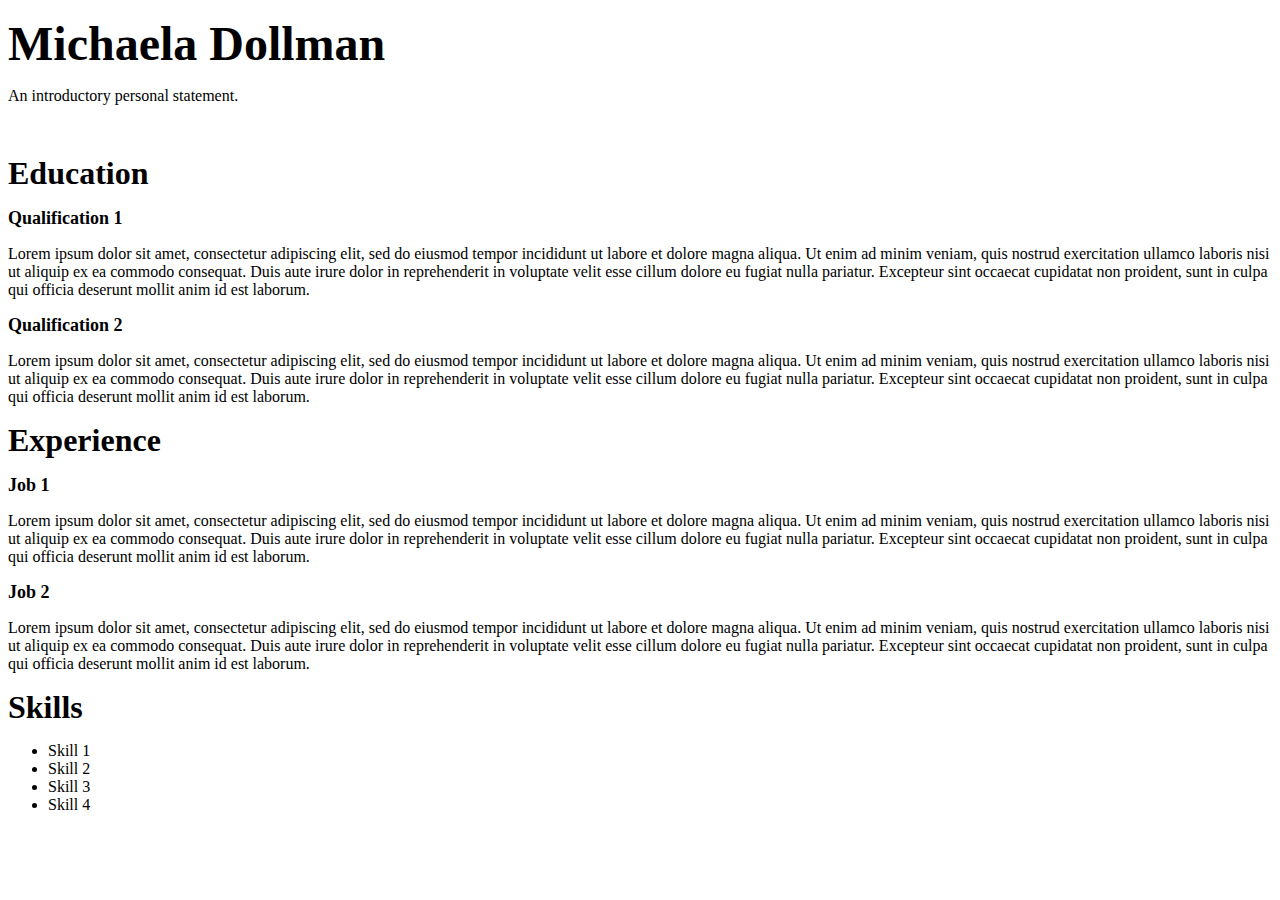
<file: Resume 1/index.html>
<!DOCTYPE html>
<html>
  <head>
    <title>Resume 1</title>
  </head>
  <p>
    <b><font size="8"> Michaela Dollman</font> </b>
  </p>
  <p>An introductory personal statement.</p>
  <br />
  <p>
    <b><font size="6">Education</font></b>
  </p>
  <p>
    <b><font size="4">Qualification 1</font></b>
  </p>
  <p>
    Lorem ipsum dolor sit amet, consectetur adipiscing elit, sed do eiusmod
    tempor incididunt ut labore et dolore magna aliqua. Ut enim ad minim veniam,
    quis nostrud exercitation ullamco laboris nisi ut aliquip ex ea commodo
    consequat. Duis aute irure dolor in reprehenderit in voluptate velit esse
    cillum dolore eu fugiat nulla pariatur. Excepteur sint occaecat cupidatat
    non proident, sunt in culpa qui officia deserunt mollit anim id est laborum.
  </p>
  <p>
    <b><font size="4">Qualification 2</font></b>
  </p>
  <p>
    Lorem ipsum dolor sit amet, consectetur adipiscing elit, sed do eiusmod
    tempor incididunt ut labore et dolore magna aliqua. Ut enim ad minim veniam,
    quis nostrud exercitation ullamco laboris nisi ut aliquip ex ea commodo
    consequat. Duis aute irure dolor in reprehenderit in voluptate velit esse
    cillum dolore eu fugiat nulla pariatur. Excepteur sint occaecat cupidatat
    non proident, sunt in culpa qui officia deserunt mollit anim id est laborum.
  </p>
  <b><font size="6">Experience</font></b>
  <p>
    <b><font size="4">Job 1</font></b>
  </p>
  <p>
    Lorem ipsum dolor sit amet, consectetur adipiscing elit, sed do eiusmod
    tempor incididunt ut labore et dolore magna aliqua. Ut enim ad minim veniam,
    quis nostrud exercitation ullamco laboris nisi ut aliquip ex ea commodo
    consequat. Duis aute irure dolor in reprehenderit in voluptate velit esse
    cillum dolore eu fugiat nulla pariatur. Excepteur sint occaecat cupidatat
    non proident, sunt in culpa qui officia deserunt mollit anim id est laborum.
  </p>
  <p>
    <b><font size="4">Job 2</font></b>
  </p>
  <p>
    Lorem ipsum dolor sit amet, consectetur adipiscing elit, sed do eiusmod
    tempor incididunt ut labore et dolore magna aliqua. Ut enim ad minim veniam,
    quis nostrud exercitation ullamco laboris nisi ut aliquip ex ea commodo
    consequat. Duis aute irure dolor in reprehenderit in voluptate velit esse
    cillum dolore eu fugiat nulla pariatur. Excepteur sint occaecat cupidatat
    non proident, sunt in culpa qui officia deserunt mollit anim id est laborum.
  </p>
  <p>
    <b><font size="6">Skills</font></b>
  </p>
  <ul>
    <li>Skill 1</li>
    <li>Skill 2</li>
    <li>Skill 3</li>
    <li>Skill 4</li>
  </ul>
</html>
</file>
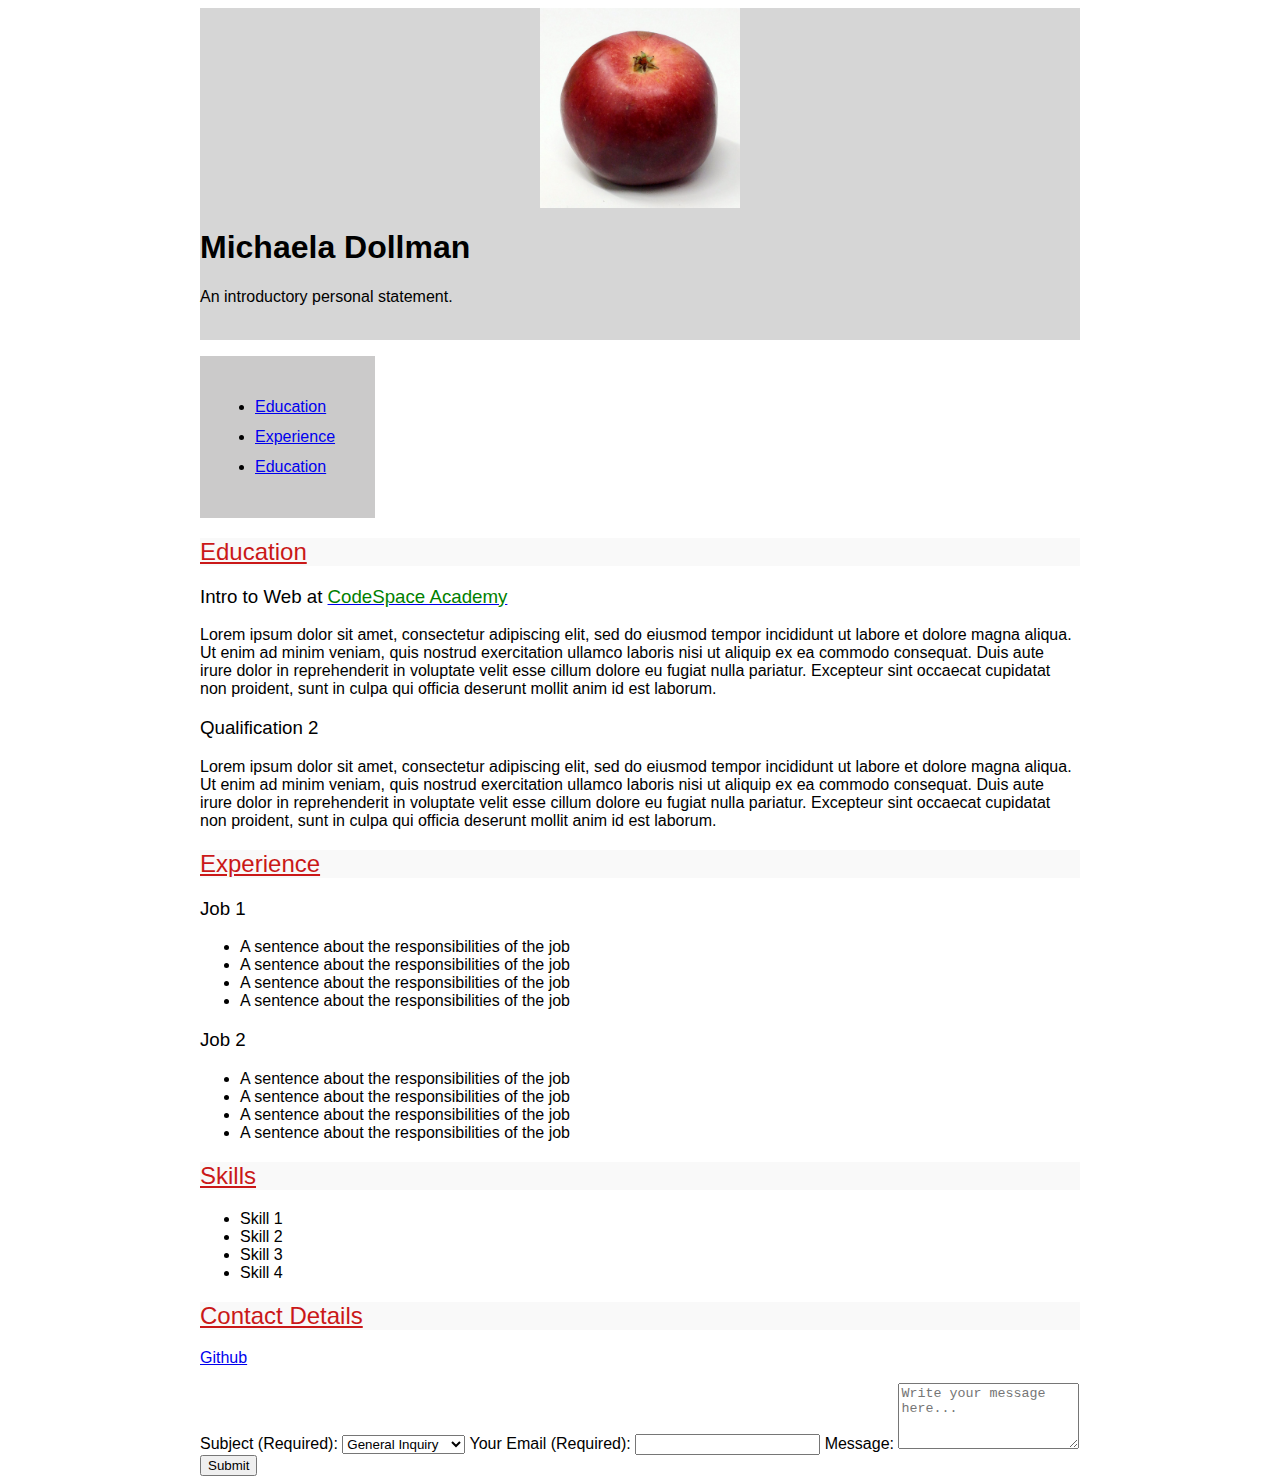
<file: Resume 7-2/index.html>
<!DOCTYPE html>
<html lang="en" class="html">
  <head>
    <meta charset="UTF-8" />
    <meta name="viewport" content="width=device-width, initial-scale=1.0" />
    <title>Resume 7-2</title>
    <link rel="stylesheet" href="./stylesheet.css" />
    <link rel="icon" type="image/x-icon" href="C:\Users\Aveciel\Desktop\my-code\Resume\Images\curriculum_profile_biodata_resume_portofolio_cv_vitae_icon_232635.ico">
  </head>
  <body>
    <header class="header">     

        <picture class="img">
        <source media="(max-width:320px)" srcset="../Images/small_image.jpg" alt="small screen image">
        <source media="(min-width:1024px)" srcset="../Images/medium_image.jpg" alt="medium screen image">
          <img src="../Images/Harrys_E_meme.jpg" 
          alt="Portrait of Michaela Dollman. Or it will be eventually." width="200" height="200"/>
            </picture>
            
            
          
              <div class="hero-text">
      <p>
        <h1>Michaela Dollman</h1>
        </p>
        <p>
        An introductory personal statement.
        </p>
      </div>
    
      <br />
    </header>
<section class="section">
  <aside>
     <p>
    <nav class="menu">
     <ul>
      <li><a href="#education">Education</a></li>
      <li><a href="#experience">Experience</a></li>
      <li><a href="#skills">Education</a></li>
     </ul>
    </nav>
     </p>
    

  </aside>
  <article class="article">
   <p>
   <h2 id="education">Education</h2>
   </p>
   <p>
    <h3>Intro to Web at <a href="http://codespace.co.za/" target="_blank"><span class="codespacelink">CodeSpace Academy</span></a></h3>
   </p>
   <p>
    Lorem ipsum dolor sit amet, consectetur adipiscing elit, sed do eiusmod
    tempor incididunt ut labore et dolore magna aliqua. Ut enim ad minim veniam,
    quis nostrud exercitation ullamco laboris nisi ut aliquip ex ea commodo
    consequat. Duis aute irure dolor in reprehenderit in voluptate velit esse
    cillum dolore eu fugiat nulla pariatur. Excepteur sint occaecat cupidatat
    non proident, sunt in culpa qui officia deserunt mollit anim id est laborum.
   </p>
   <p>
    <h3>Qualification 2</h3>
   </p>
   <p>
    Lorem ipsum dolor sit amet, consectetur adipiscing elit, sed do eiusmod
    tempor incididunt ut labore et dolore magna aliqua. Ut enim ad minim veniam,
    quis nostrud exercitation ullamco laboris nisi ut aliquip ex ea commodo
    consequat. Duis aute irure dolor in reprehenderit in voluptate velit esse
    cillum dolore eu fugiat nulla pariatur. Excepteur sint occaecat cupidatat
    non proident, sunt in culpa qui officia deserunt mollit anim id est laborum.
   </p>
   <h2 id="experience">Experience</h2>
   <p>
    <h3>Job 1</h3>
   </p>
    <p>
      <ul>
        <li>A sentence about the responsibilities of the job</li>
        <li>A sentence about the responsibilities of the job</li>
        <li>A sentence about the responsibilities of the job</li>
        <li>A sentence about the responsibilities of the job</li>
      </ul>
    </p>
   <p>
    <h3>Job 2</h3>
    </p>
   <p>
     <ul>
        <li>A sentence about the responsibilities of the job</li>
        <li>A sentence about the responsibilities of the job</li>
        <li>A sentence about the responsibilities of the job</li>
        <li>A sentence about the responsibilities of the job</li>
     </ul>
   </p>
     <p>
       <h2 id="skills">Skills</h2>
     </p>
     <ul>
       <li>Skill 1</li>
       <li>Skill 2</li>
       <li>Skill 3</li>
       <li>Skill 4</li>
     </ul>
  </article>
</section>  
<footer class="footer">
  <h2>Contact Details</h2>
  <p>
    <a href="https://github.com/Micky-Doll" target="_blank">Github</a> 
  </p>
  <div class="contactForm">
    <form action="https://submit.formsubmit.co/michaelaleedollman@gmail.com" method="POST" target="_blank">
      <label for="subject">Subject (Required):</label>
      <select id="subject" name="subject" required>
          <option value="General Inquiry">General Inquiry</option>
          <option value="Job Opportunity">Job Opportunity</option>
          <option value="More Information">More Information</option>
          <option value="Other">Other</option>
      </select>
  
      <label for="email">Your Email (Required):</label>
      <input type="email" id="email" name="email" required>
  
      <label for="message">Message:</label>
      <textarea id="message" name="message" rows="4" placeholder="Write your message here..."></textarea>
  
      <button type="submit">Submit</button>
  </form>
    </div>
 
</footer>
</body>
</html>
</file>
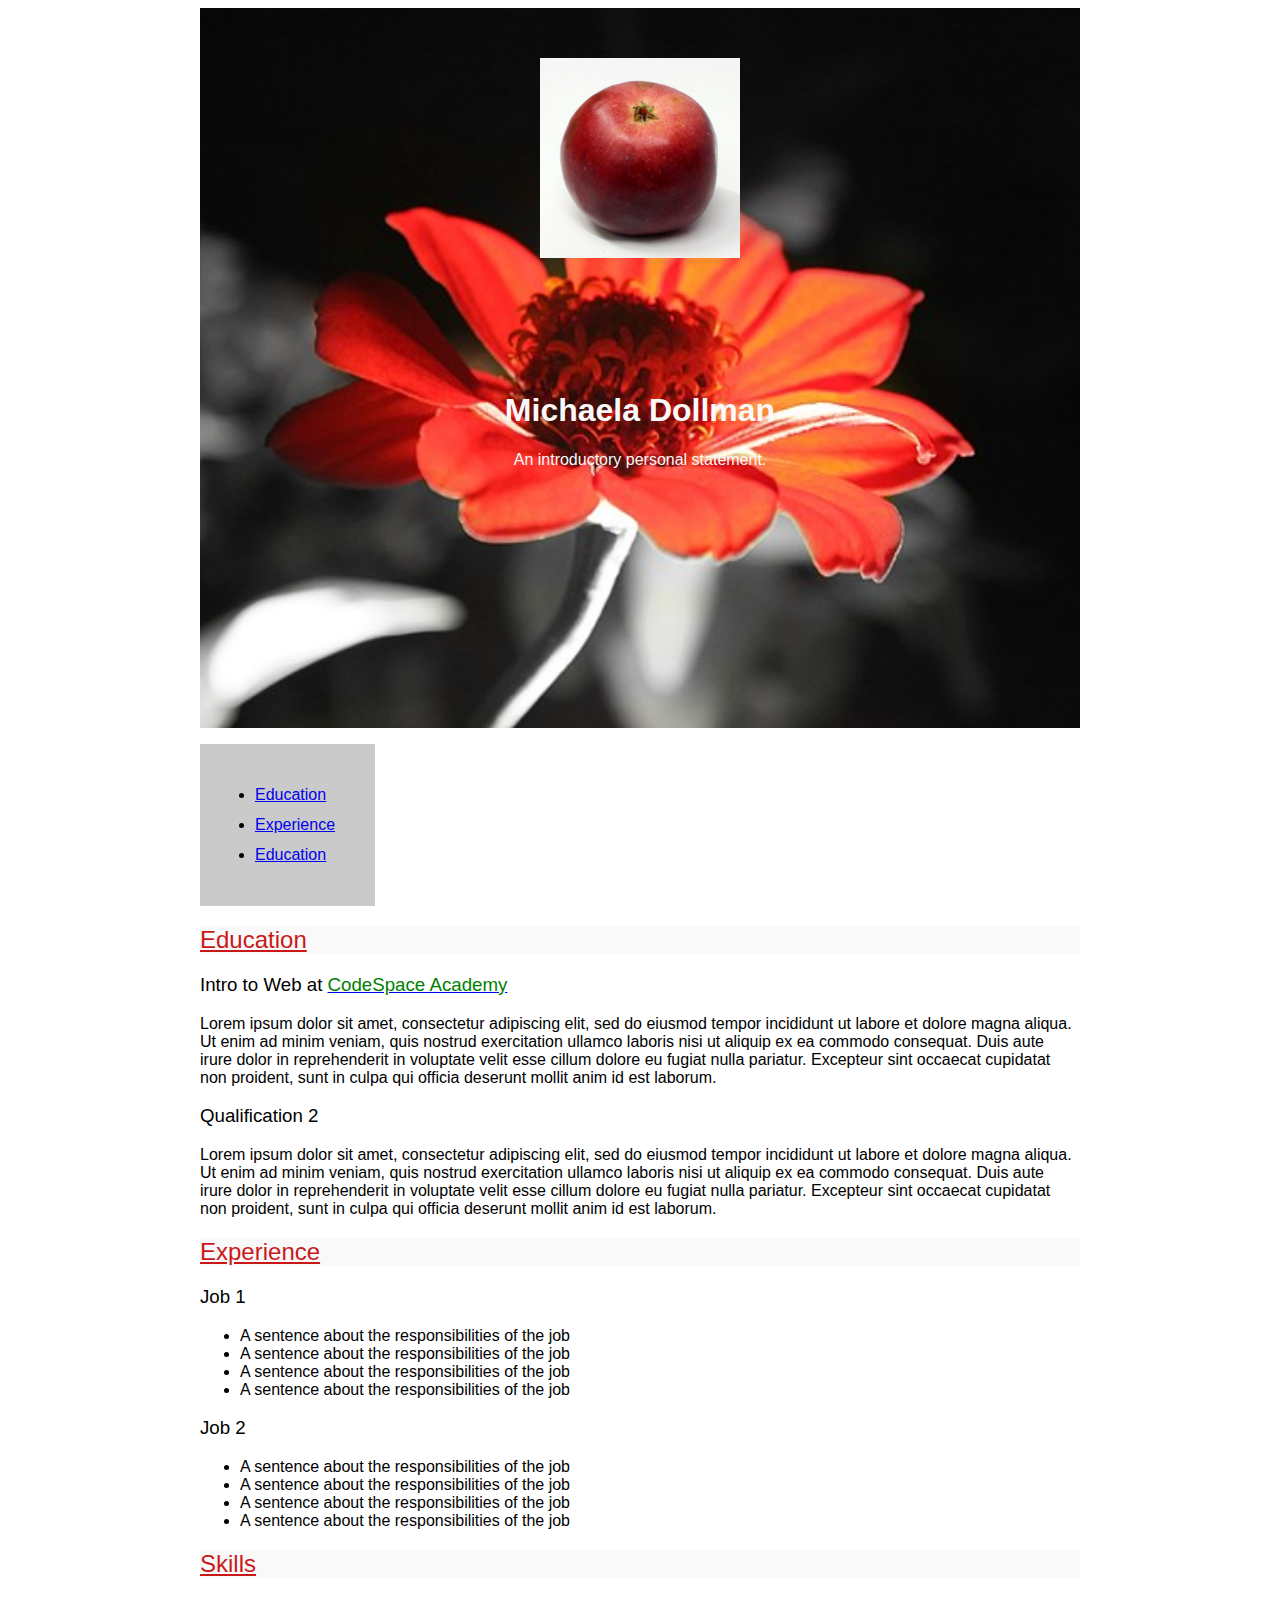
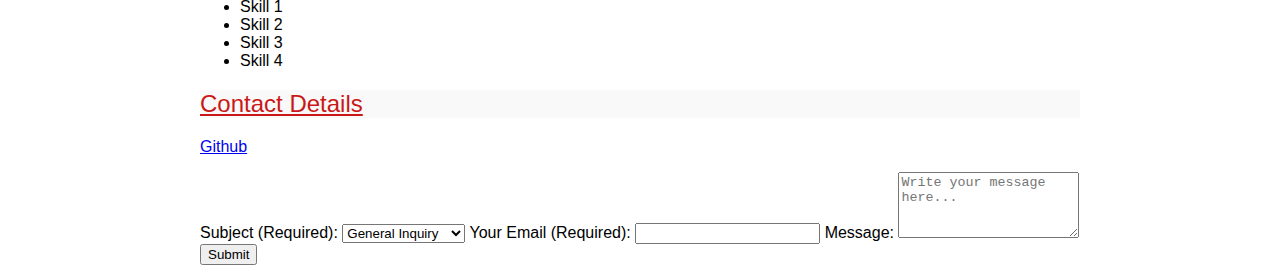
<file: Resume 8/index.html>
<!DOCTYPE html>
<html lang="en" class="html">
  <head>
    <meta charset="UTF-8" />
    <meta name="viewport" content="width=device-width, initial-scale=1.0" />
    <title>Resume 4</title>
    <link rel="stylesheet" href="./stylesheet.css" />
    <link rel="icon" type="image/x-icon" href="C:\Users\Aveciel\Desktop\my-code\Resume\Images\curriculum_profile_biodata_resume_portofolio_cv_vitae_icon_232635.ico">
  </head>
  <body>
    <header class="header">     

        <picture class="img">
        <source media="(max-width:320px)" srcset="../Images/small_image.jpg" alt="small screen image">
        <source media="(min-width:1024px)" srcset="../Images/medium_image.jpg" alt="medium screen image">
          <img src="../Images/Harrys_E_meme.jpg" 
          alt="Portrait of Michaela Dollman. Or it will be eventually." width="200" height="200"/>
            </picture>
            
            
          
              <div class="hero-text">
      
        <h1>Michaela Dollman</h1>
        
        <p>
        An introductory personal statement.
        </p>
      </div>
    
      <br />
    </header>
<section class="section">
  <aside>
     <p>
    <nav class="menu">
     <ul>
      <li><a href="#education">Education</a></li>
      <li><a href="#experience">Experience</a></li>
      <li><a href="#skills">Education</a></li>
     </ul>
    </nav>
     </p>
    

  </aside>
  <article class="article">
   <p>
   <h2 id="education">Education</h2>
   </p>
   <p>
    <h3>Intro to Web at <a href="http://codespace.co.za/" target="_blank"><span class="codespacelink">CodeSpace Academy</span></a></h3>
   </p>
   <p>
    Lorem ipsum dolor sit amet, consectetur adipiscing elit, sed do eiusmod
    tempor incididunt ut labore et dolore magna aliqua. Ut enim ad minim veniam,
    quis nostrud exercitation ullamco laboris nisi ut aliquip ex ea commodo
    consequat. Duis aute irure dolor in reprehenderit in voluptate velit esse
    cillum dolore eu fugiat nulla pariatur. Excepteur sint occaecat cupidatat
    non proident, sunt in culpa qui officia deserunt mollit anim id est laborum.
   </p>
   <p>
    <h3>Qualification 2</h3>
   </p>
   <p>
    Lorem ipsum dolor sit amet, consectetur adipiscing elit, sed do eiusmod
    tempor incididunt ut labore et dolore magna aliqua. Ut enim ad minim veniam,
    quis nostrud exercitation ullamco laboris nisi ut aliquip ex ea commodo
    consequat. Duis aute irure dolor in reprehenderit in voluptate velit esse
    cillum dolore eu fugiat nulla pariatur. Excepteur sint occaecat cupidatat
    non proident, sunt in culpa qui officia deserunt mollit anim id est laborum.
   </p>
   <h2 id="experience">Experience</h2>
   <p>
    <h3>Job 1</h3>
   </p>
    <p>
      <ul>
        <li>A sentence about the responsibilities of the job</li>
        <li>A sentence about the responsibilities of the job</li>
        <li>A sentence about the responsibilities of the job</li>
        <li>A sentence about the responsibilities of the job</li>
      </ul>
    </p>
   <p>
    <h3>Job 2</h3>
    </p>
   <p>
     <ul>
        <li>A sentence about the responsibilities of the job</li>
        <li>A sentence about the responsibilities of the job</li>
        <li>A sentence about the responsibilities of the job</li>
        <li>A sentence about the responsibilities of the job</li>
     </ul>
   </p>
     <p>
       <h2 id="skills">Skills</h2>
     </p>
     <ul>
       <li>Skill 1</li>
       <li>Skill 2</li>
       <li>Skill 3</li>
       <li>Skill 4</li>
     </ul>
  </article>
</section>  
<footer class="footer">
  <h2>Contact Details</h2>
  <p>
    <a href="https://github.com/Micky-Doll" target="_blank">Github</a> 
  </p>
  <div class="contactForm">
    <form action="https://submit.formsubmit.co/michaelaleedollman@gmail.com" method="POST" target="_blank">
      <label for="subject">Subject (Required):</label>
      <select id="subject" name="subject" required>
          <option value="General Inquiry">General Inquiry</option>
          <option value="Job Opportunity">Job Opportunity</option>
          <option value="More Information">More Information</option>
          <option value="Other">Other</option>
      </select>
  
      <label for="email">Your Email (Required):</label>
      <input type="email" id="email" name="email" required>
  
      <label for="message">Message:</label>
      <textarea id="message" name="message" rows="4" placeholder="Write your message here..."></textarea>
  
      <button type="submit">Submit</button>
  </form>
    </div>
 
</footer>
</body>
</html>
</file>
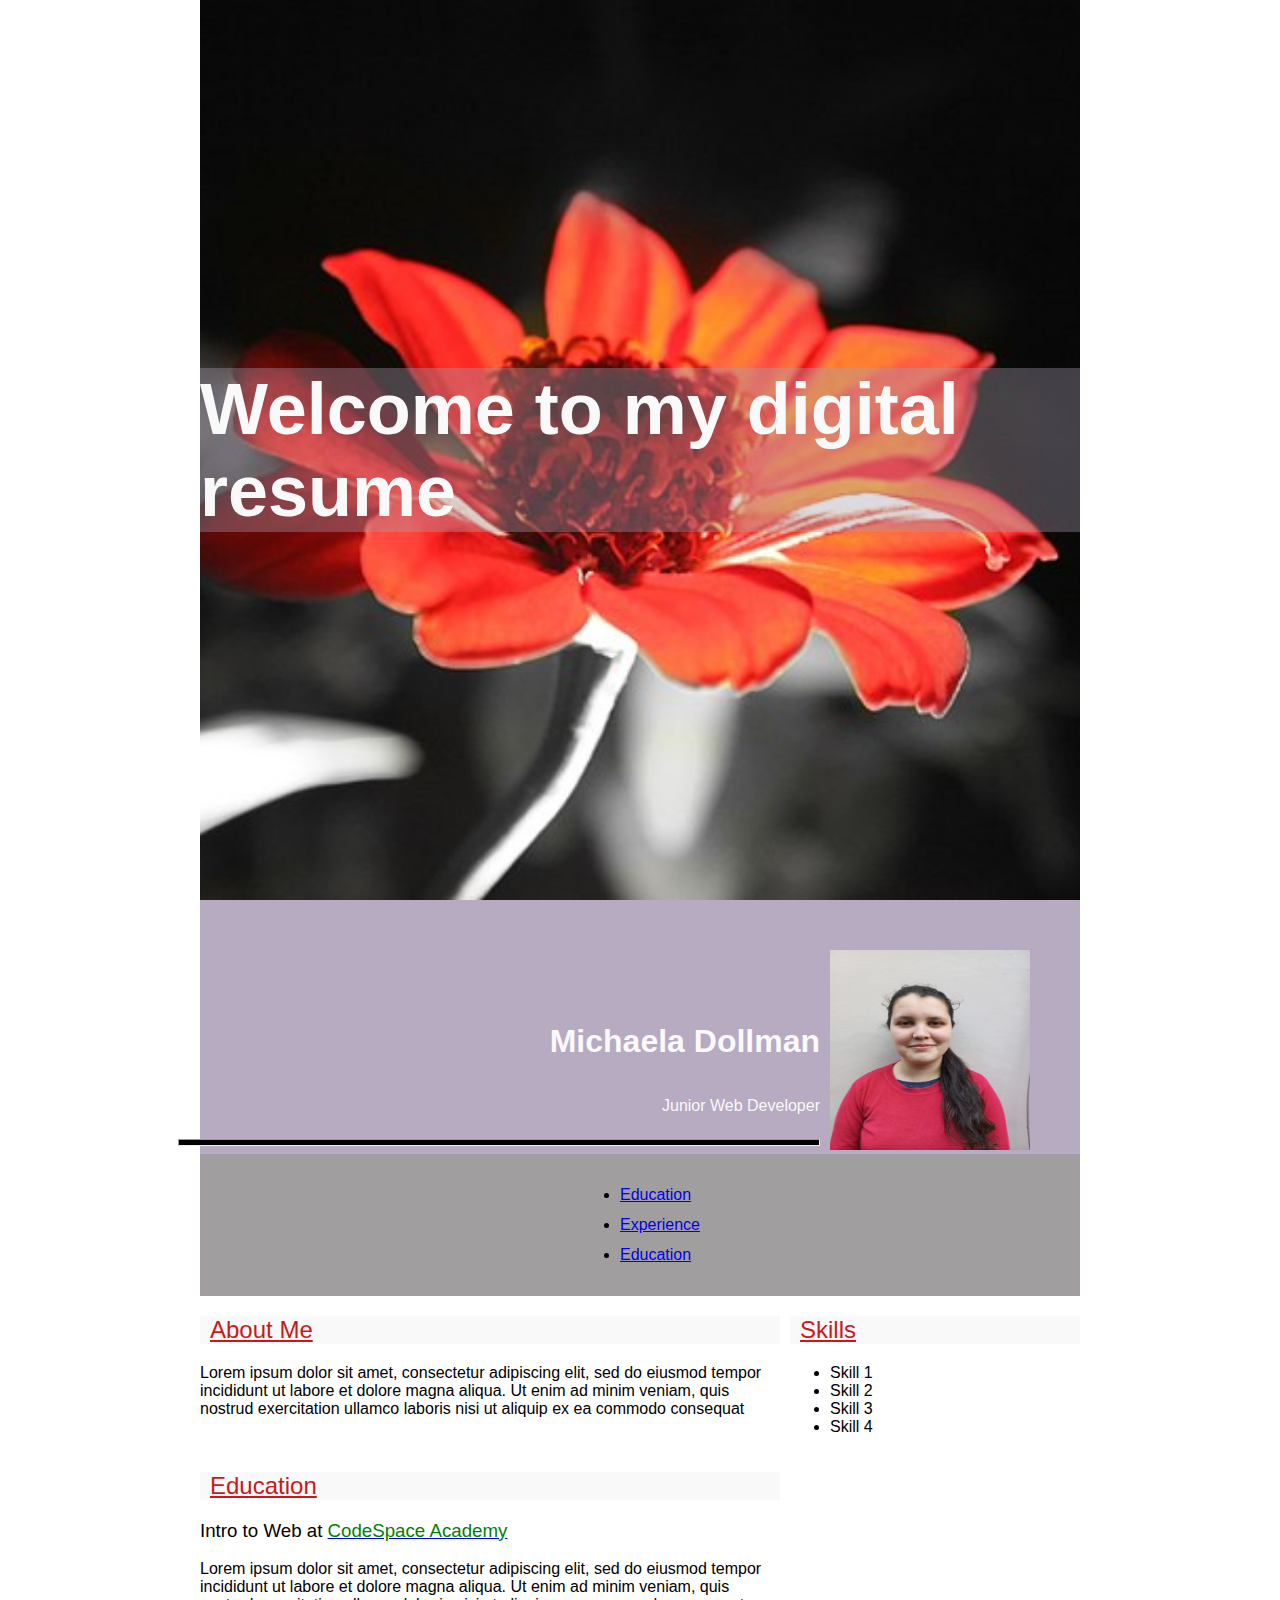
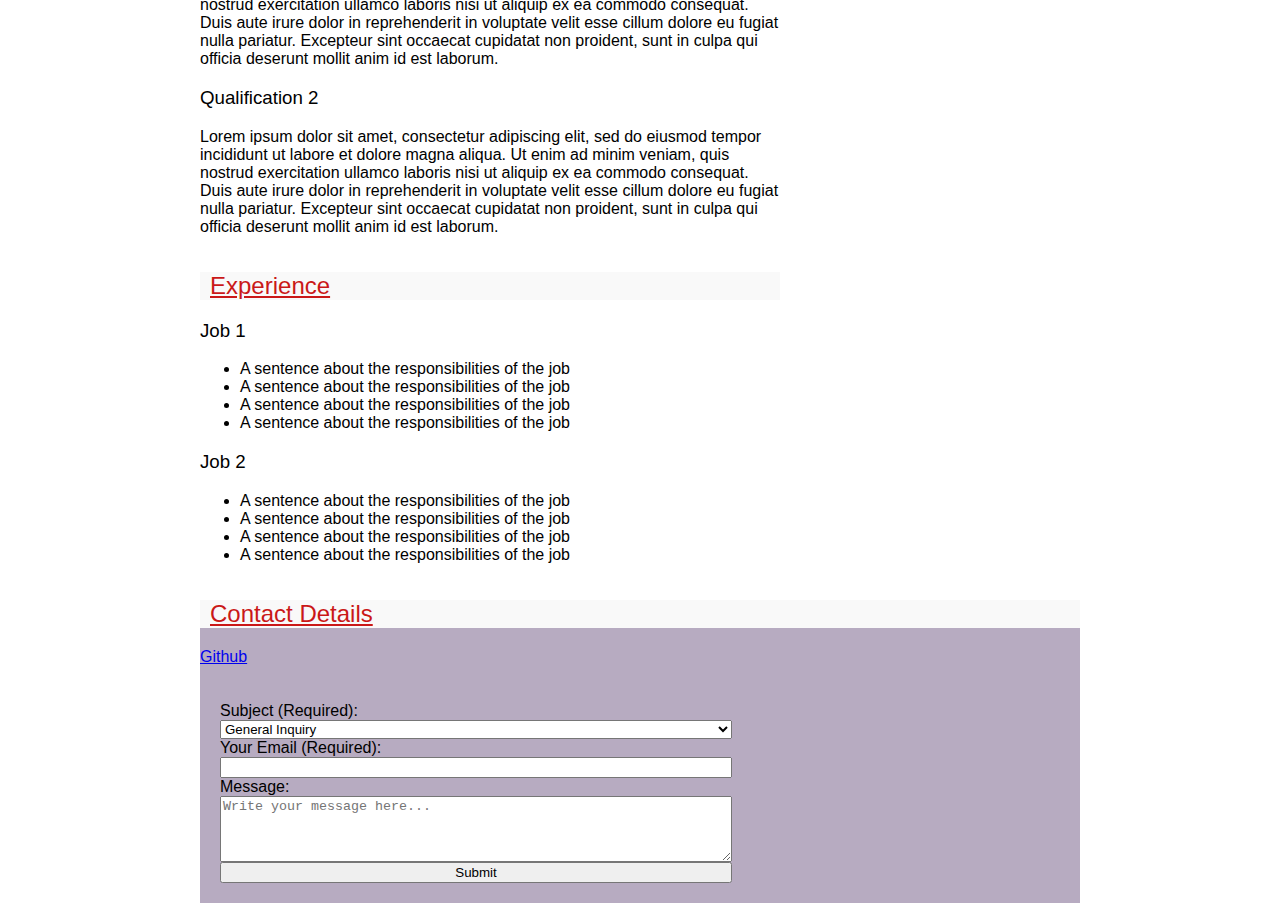
<file: Resume Final Project/index.html>
<!DOCTYPE html>
<html lang="en" class="html">
  <head>
    <meta charset="UTF-8" />
    <meta name="viewport" content="width=device-width, initial-scale=1.0" />
    <title>Resume Final Project</title>
    <link rel="stylesheet" href="./stylesheet.css" />
    <link rel="icon" type="image/x-icon" href="C:\Users\Aveciel\Desktop\my-code\Resume\Images\curriculum_profile_biodata_resume_portofolio_cv_vitae_icon_232635.ico">
  </head>
  <body>
    <div class="hero-img">
      <h4 class="hero-text">Welcome to my digital resume</h4>
    </div>
    
    <header class="header">     
      <div class="header-text">    
        <h1>Michaela Dollman</h1>
        <p>Junior Web Developer</p> 
        <hr>
      </div>

      <picture class="img">
        <source media="(max-width:320px)" srcset="../Images/final_image_small.jpeg" alt="small screen image">
        <source media="(min-width:1024px)" srcset="../Images/final_image_medium.jpeg" alt="medium screen image">
        <img src="../Images/final_image.jpeg" 
          alt="Portrait of Michaela Dollman. Or it will be eventually." width="200" height="200"/>
      </picture>
            
      
    
    </header>
    
    
    
    <section class="section">
      <aside>
     <nav class="menu">
     <ul>
      <li><a href="#education">Education</a></li>
      <li><a href="#experience">Experience</a></li>
      <li><a href="#skills">Education</a></li>
     </ul>
    </nav>
      </aside>


  <article class="article">
    <div id="about-me">
      <h2>About Me</h2>
      <p>
        Lorem ipsum dolor sit amet, consectetur adipiscing elit, sed do eiusmod tempor incididunt ut labore et dolore magna aliqua. Ut enim ad minim veniam, quis nostrud exercitation ullamco laboris nisi ut aliquip ex ea commodo consequat
      </p>
    </div>
   
    <div id="education">
   <h2>Education</h2>
      <p>
    <h3>Intro to Web at <a href="http://codespace.co.za/" target="_blank"><span class="codespacelink">CodeSpace Academy</span></a></h3>
   </p>
   <p>
    Lorem ipsum dolor sit amet, consectetur adipiscing elit, sed do eiusmod
    tempor incididunt ut labore et dolore magna aliqua. Ut enim ad minim veniam,
    quis nostrud exercitation ullamco laboris nisi ut aliquip ex ea commodo
    consequat. Duis aute irure dolor in reprehenderit in voluptate velit esse
    cillum dolore eu fugiat nulla pariatur. Excepteur sint occaecat cupidatat
    non proident, sunt in culpa qui officia deserunt mollit anim id est laborum.
   </p>
   <p>
    <h3>Qualification 2</h3>
   </p>
   <p>
    Lorem ipsum dolor sit amet, consectetur adipiscing elit, sed do eiusmod
    tempor incididunt ut labore et dolore magna aliqua. Ut enim ad minim veniam,
    quis nostrud exercitation ullamco laboris nisi ut aliquip ex ea commodo
    consequat. Duis aute irure dolor in reprehenderit in voluptate velit esse
    cillum dolore eu fugiat nulla pariatur. Excepteur sint occaecat cupidatat
    non proident, sunt in culpa qui officia deserunt mollit anim id est laborum.
   </p>
  </div>

  <div id="experience">
   <h2>Experience</h2>
   <p>
    <h3>Job 1</h3>
   </p>
    <p>
      <ul>
        <li>A sentence about the responsibilities of the job</li>
        <li>A sentence about the responsibilities of the job</li>
        <li>A sentence about the responsibilities of the job</li>
        <li>A sentence about the responsibilities of the job</li>
      </ul>
    </p>
   <p>
    <h3>Job 2</h3>
    </p>
   <p>
     <ul>
        <li>A sentence about the responsibilities of the job</li>
        <li>A sentence about the responsibilities of the job</li>
        <li>A sentence about the responsibilities of the job</li>
        <li>A sentence about the responsibilities of the job</li>
     </ul>
   </p>
  </div>


  <div id="skills">
     <p>
       <h2 id="skills">Skills</h2>
     </p>
     <ul>
       <li>Skill 1</li>
       <li>Skill 2</li>
       <li>Skill 3</li>
       <li>Skill 4</li>
     </ul>
    </div>

  </article>

  
</section>  
<footer class="footer">
  <h2>Contact Details</h2>
  <p>
    <a href="https://github.com/Micky-Doll" target="_blank">Github</a> 
  </p>
  <div class="contactForm">
    <form action="https://submit.formsubmit.co/michaelaleedollman@gmail.com" method="POST" target="_blank">
      <label for="subject">Subject (Required):</label>
      <select id="subject" name="subject" required>
          <option value="General Inquiry">General Inquiry</option>
          <option value="Job Opportunity">Job Opportunity</option>
          <option value="More Information">More Information</option>
          <option value="Other">Other</option>
      </select>
  
      <label for="email">Your Email (Required):</label>
      <input type="email" id="email" name="email" required>
  
      <label for="message">Message:</label>
      <textarea id="message" name="message" rows="4" placeholder="Write your message here..."></textarea>
  
      <button type="submit">Submit</button>
  </form>
    </div>
 
</footer>
</body>
</html>
</file>
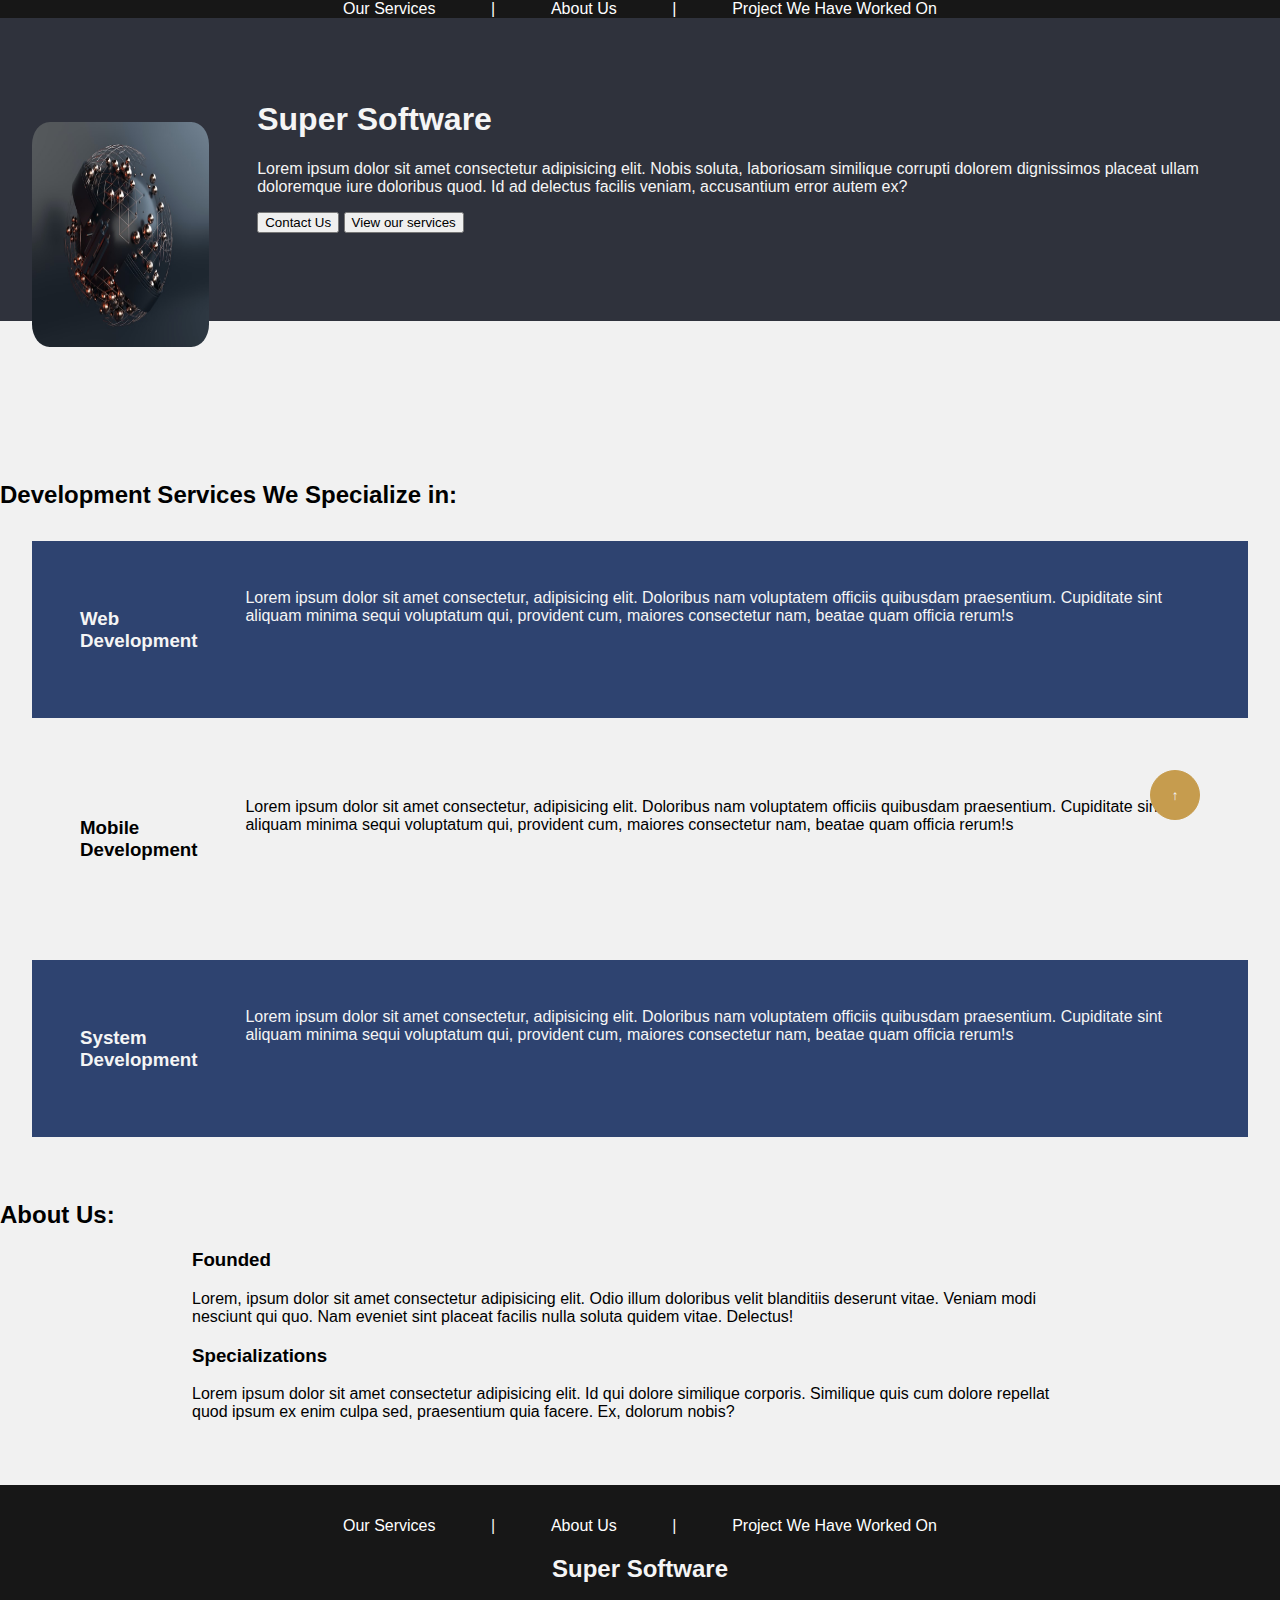
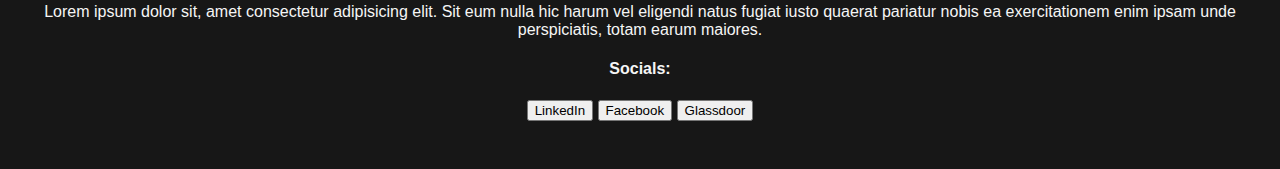
<file: Resume 6/a-project-template/index.html>
<!DOCTYPE html>
<html lang="en">

<head>
    <meta charset="UTF-8">
    <meta http-equiv="X-UA-Compatible" content="IE=edge">
    <meta name="viewport" content="width=device-width, initial-scale=1.0">
    <title>CSS Positioning</title>
    <link rel="stylesheet" href="./css/style.css">
    <link rel="stylesheet" href="./css/challenge.css">
</head>

<body>
    <nav id="navbar">
        <a class="nav-link" href="#services">Our Services</a> |
        <a class="nav-link" href="#about">About Us</a> |
        <a class="nav-link" href="projects">Project We Have Worked On</a>
    </nav>
    <header id="top">
        <div>
            <img id="header-image" src="./image/header-image.jpg" alt="header-image">
        </div>
        <div class="header-content">
            <h1>Super Software</h1>
            <p>
                Lorem ipsum dolor sit amet consectetur adipisicing elit. Nobis soluta, laboriosam similique corrupti
                dolorem dignissimos placeat ullam doloremque iure doloribus quod. Id ad delectus facilis veniam,
                accusantium error autem ex?
            </p>
            <button>Contact Us</button>
            <button>View our services</button>
        </div>
    </header>

    <a id="back-to-top" href="#top">
        <button >
            &uarr;
        </button>
    </a>


    <main id="content">

        <section id="services" class="section">
            <h2>
                Development Services We Specialize in:
            </h2>
            <article class="service">
                <h3> Web Development </h3>
                <p>
                    Lorem ipsum dolor sit amet consectetur, adipisicing elit. Doloribus nam voluptatem officiis
                    quibusdam praesentium. Cupiditate sint aliquam minima sequi voluptatum qui, provident cum, maiores
                    consectetur nam, beatae quam officia rerum!s
                </p>
            </article>

            <article class="service">
                <h3> Mobile Development </h3>
                <p>
                    Lorem ipsum dolor sit amet consectetur, adipisicing elit. Doloribus nam voluptatem officiis
                    quibusdam praesentium. Cupiditate sint aliquam minima sequi voluptatum qui, provident cum, maiores
                    consectetur nam, beatae quam officia rerum!s
                </p>
            </article>

            <article class="service">
                <h3> System Development </h3>
                <p>
                    Lorem ipsum dolor sit amet consectetur, adipisicing elit. Doloribus nam voluptatem officiis
                    quibusdam praesentium. Cupiditate sint aliquam minima sequi voluptatum qui, provident cum, maiores
                    consectetur nam, beatae quam officia rerum!s
                </p>
            </article>
        </section>

        <section id="about" class="section">
            <h2>
                About Us:
            </h2>

            <div id="about-content">

                <div>
                    <h3>Founded</h3>
                    <p>
                        Lorem, ipsum dolor sit amet consectetur adipisicing elit. Odio illum doloribus velit blanditiis
                        deserunt
                        vitae. Veniam modi nesciunt qui quo. Nam eveniet sint placeat facilis nulla soluta quidem vitae.
                        Delectus!
                    </p>
                </div>

                <div>
                    <h3>
                        Specializations
                    </h3>
                    <p>
                        Lorem ipsum dolor sit amet consectetur adipisicing elit. Id qui dolore similique corporis.
                        Similique
                        quis cum dolore repellat quod ipsum ex enim culpa sed, praesentium quia facere. Ex, dolorum
                        nobis?
                    </p>

                </div>
            </div>
        </section>

        <section id="projects" class="section">

        </section>


    </main>

    <footer id="footer">
        <nav id="footer-links">
            <a class="nav-link" href="#services">Our Services</a> |
            <a class="nav-link" href="#about">About Us</a> |
            <a class="nav-link" href="projects">Project We Have Worked On</a>
        </nav>
        <h2>Super Software</h2>
        <p>
            Lorem ipsum dolor sit, amet consectetur adipisicing elit. Sit eum nulla hic harum vel eligendi natus fugiat
            iusto quaerat pariatur nobis ea exercitationem enim ipsam unde perspiciatis, totam earum maiores.
        </p>
        <h4>
            Socials:
        </h4>
        <p>
            <button>LinkedIn</button>
            <button>Facebook</button>
            <button>Glassdoor</button>
        </p>
    </footer>
</body>

</html>
</file>
<file: Resume 7-2/stylesheet.css>
html {
  font-family: "Franklin Gothic Medium", "Arial Narrow", Arial, sans-serif;
}
h2 {
  text-decoration: underline;
  font-weight: lighter;
  background-color: #f9f9f9;
}
h3 {
  font-weight: lighter;
}
h2 {
  color: #ca1818;
}
header {
  background-color: #9e9e9e6c;
  width: auto;
}
img {
  display: block;
  margin-left: auto;
  margin-right: auto;
  max-width: 100%;
  height: auto;
}

.codespacelink {
  color: green;
}
.menu {
  background-color: #a09e9e8c;
  display: inline-block;
  padding-right: 40px;
  padding-left: 15px;
  padding-top: 20px;
  padding-bottom: 20px;
  line-height: 30px;
}
@media only screen and (min-width: 1024px) {
  body {
    margin-left: 200px;
    margin-right: 200px;
  }
}

.hero {
  background-color: #9e9e9e6c;
}
</file>
<file: Resume 8/stylesheet.css>
html {
  font-family: "Franklin Gothic Medium", "Arial Narrow", Arial, sans-serif;
}
h2 {
  text-decoration: underline;
  font-weight: lighter;
  background-color: #f9f9f9;
}
h3 {
  font-weight: lighter;
}
h2 {
  color: #ca1818;
}
header {
  background-color: #9e9e9e6c;
  width: auto;
  background-image: url("../Images/hero.jpg");
  height: 80vh;
  background-position: center;
  background-repeat: no-repeat;
  background-size: cover;
  position: relative;
}
.img {
  display: block;
  margin-left: auto;
  margin-right: auto;
  max-width: 100%;
  height: auto;
  text-align: center;
  padding-top: 50px;
}

.codespacelink {
  color: green;
}
.menu {
  background-color: #a09e9e8c;
  display: inline-block;
  padding-right: 40px;
  padding-left: 15px;
  padding-top: 20px;
  padding-bottom: 20px;
  line-height: 30px;
}
@media only screen and (min-width: 1024px) {
  body {
    margin-left: 200px;
    margin-right: 200px;
  }
}
.hero-text {
  text-align: center;
  position: absolute;
  top: 50%;
  left: 50%;
  transform: translate(-50%, -50%);
  margin-top: 60px;
  color: #f9f9f9;
}
</file>
<file: Resume Final Project/stylesheet.css>
html {
  font-family: "Franklin Gothic Medium", "Arial Narrow", Arial, sans-serif;
}

body {
  margin: 0%;
}
h2 {
  text-decoration: underline;
  font-weight: lighter;
  background-color: #f9f9f9;
  padding-left: 10px;
  color: #ca1818;
}

h3 {
  font-weight: lighter;
}

header {
  background-color: #6e55827e;
  width: auto;

  display: flex;
  justify-content: flex-end;
  align-items: flex-end;
}

footer {
  background-color: #6e55827e;
}

form {
  display: flex;
  flex-direction: column;
  width: 40vw;

  padding: 20px;
}

.hero-img {
  background-image: url("../Images/hero.jpg");
  height: 100vh;
  background-position: center;
  background-repeat: no-repeat;
  background-size: cover;
  position: relative;

  display: flex;
  justify-content: center;
  align-items: center;
}

.img {
  max-width: 100%;
  height: auto;
  padding-top: 50px;
  padding-right: 50px;
}

hr {
  background-color: black;
  height: 5px;
  width: 50vw;
}

.codespacelink {
  color: green;
}
.menu {
  background-color: #a09e9e;
  display: flex;
  justify-content: space-around;
  position: sticky;
  top: 0;

  padding: 10px 15px;

  line-height: 30px;
}

@media only screen and (min-width: 1024px) {
  body {
    margin-left: 200px;
    margin-right: 200px;
  }
}
.hero-text {
  display: flex;
  margin: 0%;
  padding-right: 50px;
  color: #f9f9f9;
  font-size: 8vh;

  background-color: rgba(169, 158, 177, 0.368);
}

.header-text {
  display: flex;
  margin-top: 60px;
  color: #f9f9f9;
  align-items: flex-end;
  flex-direction: column;
  padding-right: 10px;
}

article {
  display: grid;
  grid-template-columns: 2fr 1fr;
  column-gap: 10px;
}

#education {
  grid-column-start: 1;
}

#experience {
  grid-column-start: 1;
}

#skills {
  grid-row-start: 1;
  grid-column-start: 2;
}

.article-item {
  margin-left: 10px;
  margin-right: 10px;
  background-color: #f9f3fa;
}

@media only screen and (max-width: 768px) {
  article {
    display: block;
  }
}

#github {
  padding-left: 20px;
}
</file>
<file: Resume 6/a-project-template/css/style.css>
/* ---- General ---- */

body {
    background-color: rgb(241, 241, 241);
    font-family: 'Gill Sans', 'Gill Sans MT', Calibri, 'Trebuchet MS', sans-serif;
    margin: 0;
}

/* ---- Back to top ---- */

#back-to-top > button{
    background-color: rgb(198, 156, 78);
    border-radius: 50%;
    border: solid 1px rgb(198, 156, 78);
    width: 50px;
    height: 50px;
}
#back-to-top:hover > button {
    border: solid 1px rgb(198, 156, 78);
    background-color: white;
    
}
#back-to-top > button {
    text-decoration: none;
    color: whitesmoke;
}
#back-to-top:hover > button {
    text-decoration: none;
    color: rgb(198, 156, 78);
}

/* ---- Nav --- */

#navbar {
    background-color: rgb(23, 23, 23);
    color: white;
    text-align: center;
    z-index: 1;
}

.nav-link {
    text-decoration: none;
    color:white;
    margin: 0 4vw;
}

.nav-link:hover {
    color: rgb(219, 191, 63);
    text-decoration: none;
}
button:hover {
    background-color: rgb(219, 191, 63);
    text-decoration: none;
}



/* ---- header ----- */

#top {
    display: flex;
    background-color: rgb(47, 50, 60);
    color: whitesmoke;
    padding: 2rem;
    padding-bottom: 4rem;
    height: 25vh;
}
.header-content {
    padding: 3rem;
}
#header-image {
    border-radius: 10%;
    width: 300px;
    height: 225px;
}

/* ---- Content ----- */

main {
    margin-top: 10rem;
}

.service {
    padding: 2rem;
    display: flex;
    margin: 2rem;
    
}
.service:nth-child(even) {
    background-color: rgb(46, 67, 112);
    color: whitesmoke;
}
.service h3 {
    padding: 1rem;
    padding-right: 3rem;
}

/* ---- About ----- */

#about {
    margin-top: 4rem;
    
}

#about-content {
    padding: 0 15vw;
}

#footer {
    margin-top: 4rem;
    background-color: rgb(23, 23, 23);
    color: whitesmoke;
    text-align: center;
    padding: 2rem;
}
</file>
<file: Resume 6/a-project-template/css/challenge.css>
/* 
    Write CSS here to ensure that the back to top button is fixed to the 
    bottom right hand side of the screen 
*/
#back-to-top {
  position: fixed;
  bottom: 80px;
  right: 80px;
}

/* Write CSS here to make navbar sticky to the top of the page */
#navbar {
  position: fixed;
  top: 0;
  left: 0;
  width: 100%;
}

#header {
  position: relative;
}

/* relatively position header image inside header element using CSS here */
#header-image {
  position: relative;
  top: 40%;
  max-width: 100%;
  max-height: 100%;
}
</file>
